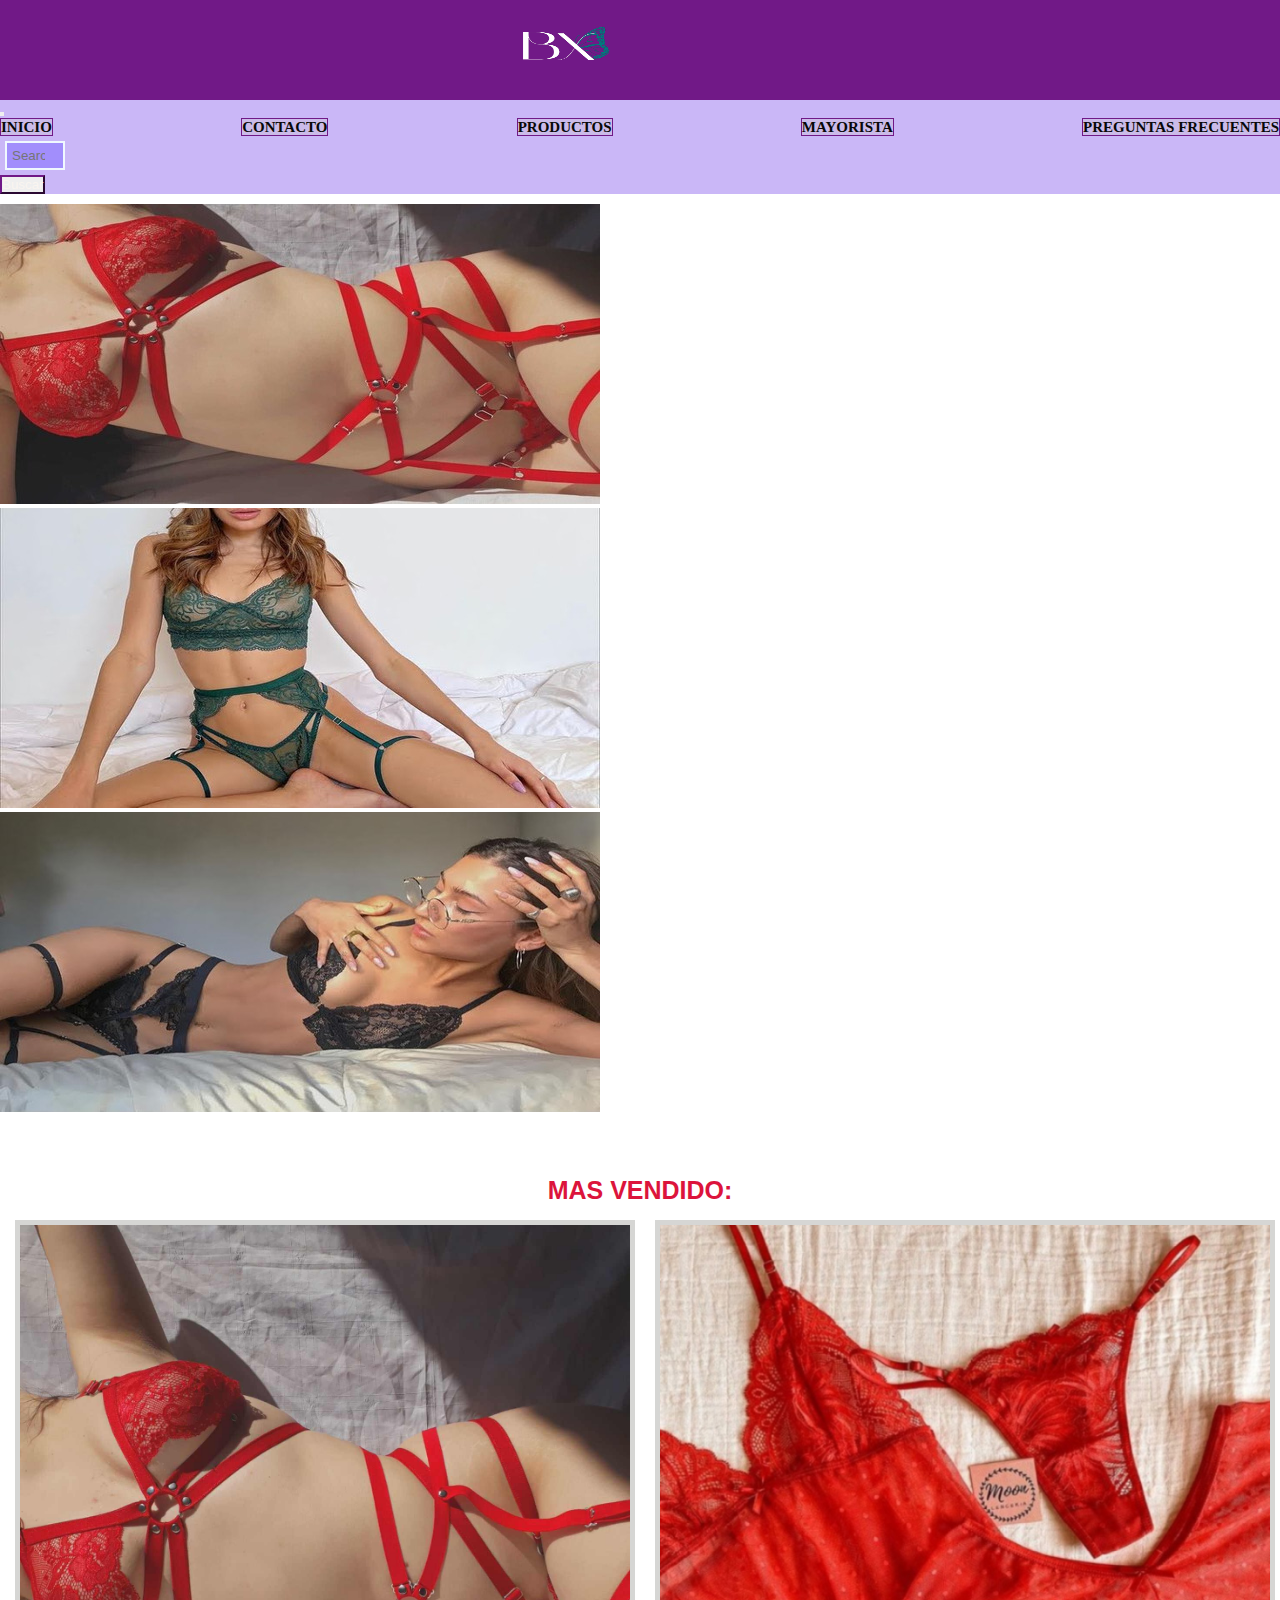
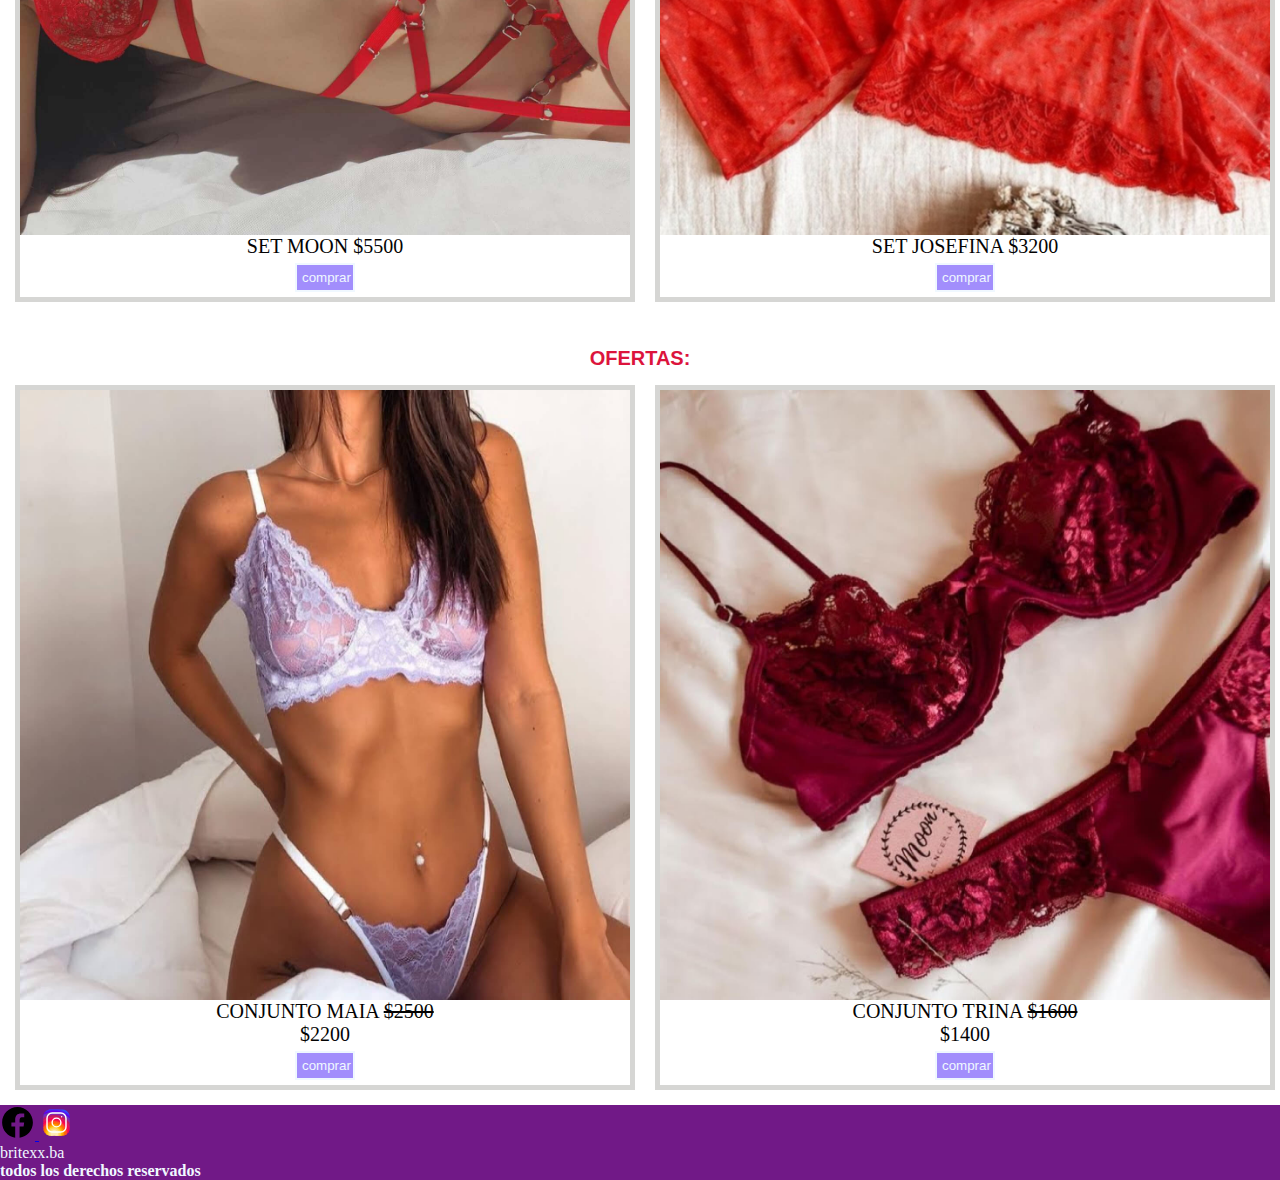
<file: index.html>
<!DOCTYPE html>
<html lang="en">
<head>
    <meta charset="UTF-8">
    <meta http-equiv="X-UA-Compatible" content="IE=edge">
    <meta name="viewport" content="width=device-width, initial-scale=1.0">
    <link href="https://cdn.jsdelivr.net/npm/bootstrap@5.0.2/dist/css/bootstrap.min.css" rel="stylesheet" integrity="sha384-EVSTQN3/azprG1Anm3QDgpJLIm9Nao0Yz1ztcQTwFspd3yD65VohhpuuCOmLASjC" crossorigin="anonymous">
    <link rel="stylesheet" href="./css/style.css">
    <link rel="shortcut icon" href="./img/logo2.png" type="image/x-icon">
    <title>BRITEXX.BA</title>
</head>
<body>
    <div class="grilla">
       <header class="border">
        <img src="./img/logo.png" alt="logo">
        <h1> BRITEXX.BA</h1>
       </header>
       <section class="container-fluid fotosindex"> 
          <div>
            <div id="carouselExampleSlidesOnly" class="carousel slide" data-bs-ride="carousel">
                <div class="carousel-inner">
                  <div class="carousel-item active">
                    <img src="./img/carruselmoon.jpg" class="d-block w-100" alt="moon">
                  </div>
                  <div class="carousel-item">
                    <img src="./img/verde.jpg" class="d-block w-100" alt="conjuntogreen">
                  </div>
                  <div class="carousel-item">
                    <img src="./img/negro.jpg" class="d-block w-100" alt="conjuntoblack">
                  </div>
                </div>
            </div>
          </div>
       </section>
       <div class="subti">
        <h2> 
            MAS VENDIDO:
        </h2>
       </div>
        <section class="border conjuntos masvendido"> 
            <div class="ABORDE">
               <img src="./img/setmoon.jpeg" alt="set moon">
               <p> 
                SET MOON $5500
               </p>
               <input type="button" value="comprar">
            </div>
            <div class="ABORDE">
                <img  src="./img/setjosefina.jpg" alt="set josefina">
                 <p>
                     SET JOSEFINA $3200
                </p>
                <input type="button" value="comprar">
            </div>
        </section> 
        <div class="subti2">
            <h2> 
                OFERTAS:
            </h2>
        </div>
        <section class="border promocion ventaflex ">
            <div class="ABORDE">
              <img src="./img/violeta.jpg" alt="MAIA">
              <p>
                CONJUNTO MAIA 
                <s>
                  $2500
                </s>
              </p>
              <p>
                $2200
              </p>
              <input type="button" value="comprar">
            </div>
            <div class="ABORDE">
              <img src="./img/bordo.jpg" alt="trina">
              <p> 
                CONJUNTO TRINA 
                <s>
                  $1600
                </s>
              </p>
              <p>
                $1400
              </p>
              <input type="button" value="comprar">
            </div>
          
        </section>
        <nav class="navbar navbar-expand-lg navbar-light bg-$índigo-400">
            <div class="container-fluid">
             <button class="navbar-toggler" type="button" data-bs-toggle="collapse" data-bs-target="#navbarSupportedContent" aria-controls="navbarSupportedContent" aria-expanded="false" aria-label="Toggle navigation">
             <span class="navbar-toggler-icon"></span>
             </button>
            <div class="collapse navbar-collapse"     id="navbarSupportedContent">
              <ul class="navbar-nav me-auto mb-2 mb-lg-0">
                <li class="nav-item">
                 <a class="nav-link active" aria-current="page" href="index.html">INICIO</a>
                </li>
                <li class="nav-item">
                  <a class="nav-link active" href="./section/contacto.html">CONTACTO</a>
                 </li>
                 <li class="nav-item">
                  <a class="nav-link active" href="./section/productos.html">PRODUCTOS</a>
                 </li>
                 <li class="nav-item">
                  <a class="nav-link active" href="./section/mayorista.html">MAYORISTA</a>
                 </li>
                 <li class="nav-item">
                  <a class="nav-link active" href="./section/preguntas.html" tabindex="-1" aria-disabled="true">PREGUNTAS FRECUENTES</a>
                 </li>
              </ul>
              <form class="d-flex">
              <input class="form-control me-2" type="search" placeholder="Search" aria-label="Search">
              <button class="btn btn-outline-success" type="submit">Buscar</button>
              </form>
            </div>
       </nav>
       <footer class="border">
            <div class="redes">
               <a href="https://m.facebook.com/login/?locale2=es_LA" target="_blank">
                <img class="icon" src="./img/icons8-facebook-nuevo.svg" alt="icono facebook">
               </a>
               <a href="https://www.instagram.com/accounts/login/" target="_blank">
                <img class="icon" src="./img/icons8-instagram.svg" alt="icono instagram">
               </a>
  
            </div>

            <p>britexx.ba</p>
            <strong> todos los derechos reservados </strong>
        </footer>
    </div>
    <script src="https://cdn.jsdelivr.net/npm/bootstrap@5.0.2/dist/js/bootstrap.bundle.min.js" integrity="sha384-MrcW6ZMFYlzcLA8Nl+NtUVF0sA7MsXsP1UyJoMp4YLEuNSfAP+JcXn/tWtIaxVXM" crossorigin="anonymous"></script>
</body>
</html>
</file>
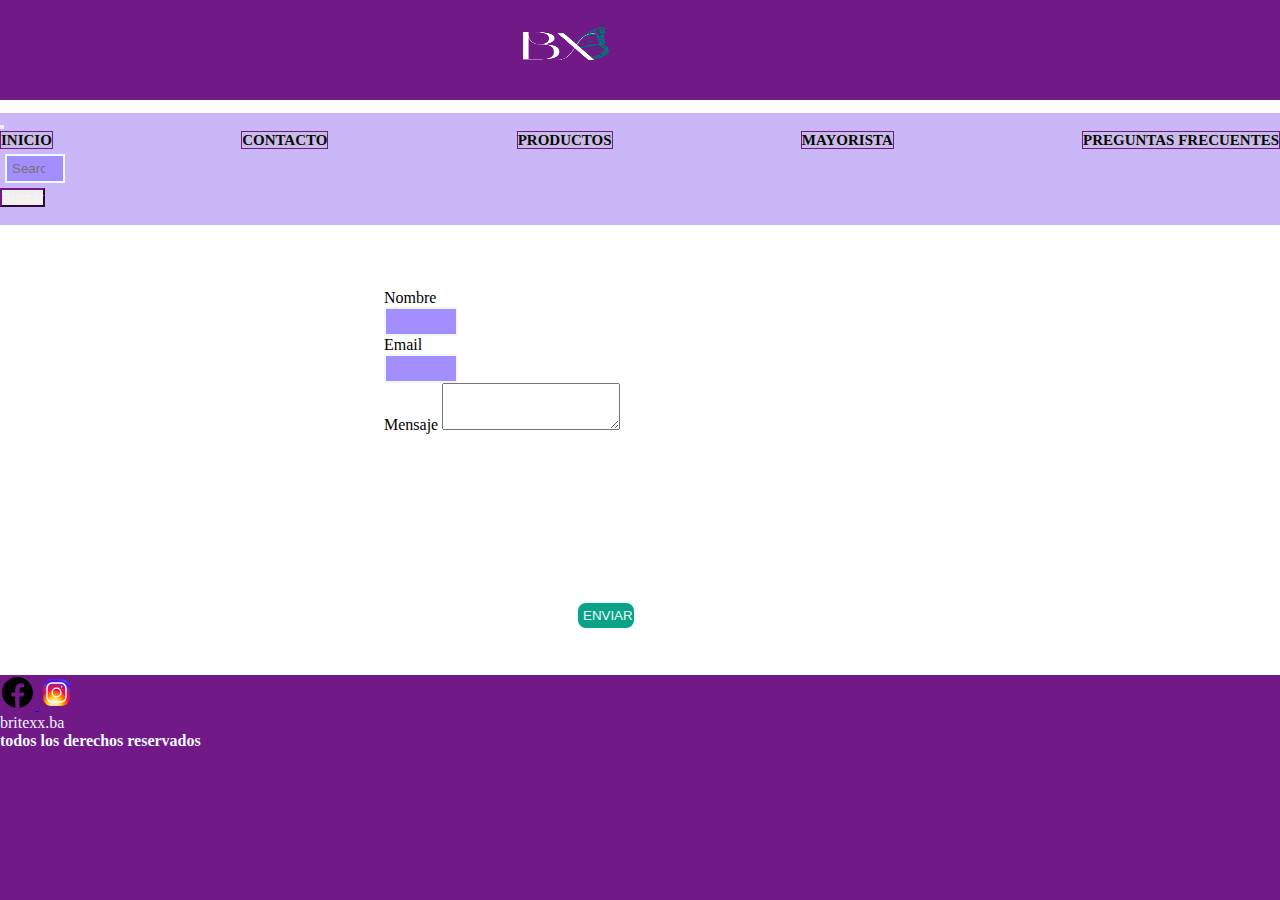
<file: section/contacto.html>
<!DOCTYPE html>
<html lang="en">

<head>
    <meta charset="UTF-8">
    <meta http-equiv="X-UA-Compatible" content="IE=edge">
    <meta name="viewport" content="width=device-width, initial-scale=1.0">
    <link href="https://cdn.jsdelivr.net/npm/bootstrap@5.0.2/dist/css/bootstrap.min.css" rel="stylesheet"
        integrity="sha384-EVSTQN3/azprG1Anm3QDgpJLIm9Nao0Yz1ztcQTwFspd3yD65VohhpuuCOmLASjC" crossorigin="anonymous">
    <link rel="stylesheet" href="../css/style.css">
    <link rel="shortcut icon" href="../img/logo2.png" type="image/x-icon">
    <title>BX-Contacto</title>
</head>

<body>
    <div class="grilla2">
        <header class="border">
            <img src="../img/logo.png" alt="logo">
            <h1> CONTACTO</h1>
        </header>
        <section class="border contacto">
            <div class="mb-3">
                <label for="exampleFormControlInput1" class="form-label">Nombre</label>
                <input type="text" class="form-control" id="exampleFormControlInput1">
            </div>
            <div class="mb-3">
                <label for="exampleFormControlInput1" class="form-label">Email</label>
                <input type="email" class="form-control" id="exampleFormControlInput1">
            </div>
            <div class="mb-3">
                <label for="exampleFormControlTextarea1" class="form-label">Mensaje</label>
                <textarea class="form-control" id="exampleFormControlTextarea1" rows="3"></textarea>
            </div>
        </section>
        <section class="enviar">
            <div>
                <input type="button" value="ENVIAR">
            </div>
        </section>

        <nav class="navbar navbar-expand-lg navbar-light bg-$índigo-400">
            <div class="container-fluid">
                <button class="navbar-toggler" type="button" data-bs-toggle="collapse"
                    data-bs-target="#navbarSupportedContent" aria-controls="navbarSupportedContent"
                    aria-expanded="false" aria-label="Toggle navigation">
                    <span class="navbar-toggler-icon"></span>
                </button>
                <div class="collapse navbar-collapse" id="navbarSupportedContent">
                    <ul class="navbar-nav me-auto mb-2 mb-lg-0">
                        <li class="nav-item">
                            <a class="nav-link active" aria-current="page" href="index.html">INICIO</a>
                        </li>
                        <li class="nav-item">
                            <a class="nav-link active" href="./section/contacto.html">CONTACTO</a>
                        </li>
                        <li class="nav-item">
                            <a class="nav-link active" href="./section/productos.html">PRODUCTOS</a>
                        </li>
                        <li class="nav-item">
                            <a class="nav-link active" href="./section/mayorista.html">MAYORISTA</a>
                        </li>
                        <li class="nav-item">
                            <a class="nav-link active" href="./section/preguntas.html" tabindex="-1"
                                aria-disabled="true">PREGUNTAS FRECUENTES</a>
                        </li>
                    </ul>
                    <form class="d-flex">
                        <input class="form-control me-2" type="search" placeholder="Search" aria-label="Search">
                        <button class="btn btn-outline-success" type="submit">Buscar</button>
                    </form>
                </div>
        </nav>
        <footer class="border">
            <div class="redes">
                <a href="https://m.facebook.com/login/?locale2=es_LA" target="_blank">
                    <img class="icon" src="../img/icons8-facebook-nuevo.svg" alt="icono facebook">
                </a>
                <a href="https://www.instagram.com/accounts/login/" target="_blank">
                    <img class="icon" src="../img/icons8-instagram.svg" alt="icono instagram">
                </a>

            </div>

            <p>britexx.ba</p>
            <strong> todos los derechos reservados </strong>
        </footer>
    </div>
    <script src="https://cdn.jsdelivr.net/npm/bootstrap@5.0.2/dist/js/bootstrap.bundle.min.js"
        integrity="sha384-MrcW6ZMFYlzcLA8Nl+NtUVF0sA7MsXsP1UyJoMp4YLEuNSfAP+JcXn/tWtIaxVXM"
        crossorigin="anonymous"></script>

</body>

</html>
</file>
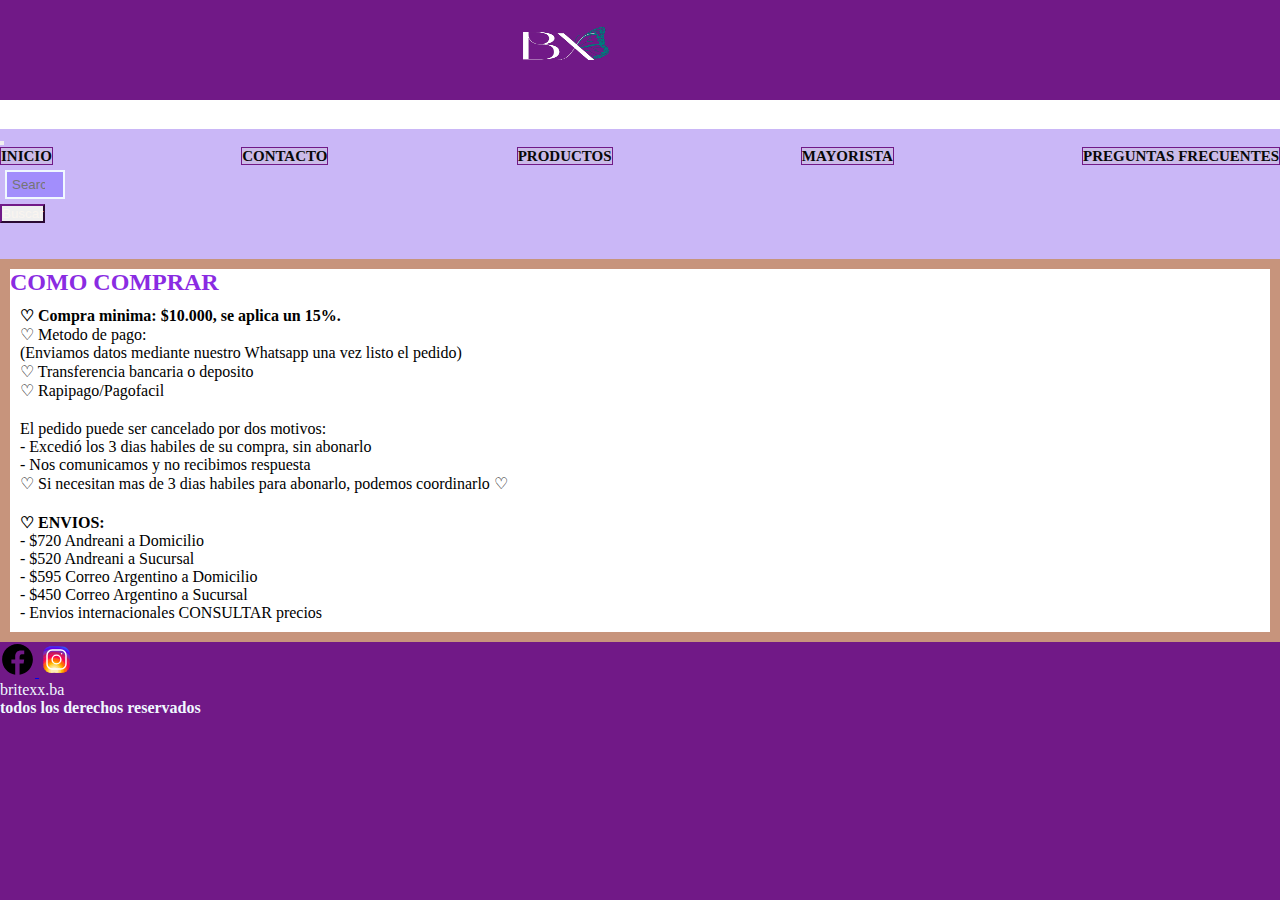
<file: section/mayorista.html>
<!DOCTYPE html>
<html lang="en">
<head>
    <meta charset="UTF-8">
    <meta http-equiv="X-UA-Compatible" content="IE=edge">
    <meta name="viewport" content="width=device-width, initial-scale=1.0">
    <link href="https://cdn.jsdelivr.net/npm/bootstrap@5.0.2/dist/css/bootstrap.min.css" rel="stylesheet" integrity="sha384-EVSTQN3/azprG1Anm3QDgpJLIm9Nao0Yz1ztcQTwFspd3yD65VohhpuuCOmLASjC" crossorigin="anonymous">
    <link rel="stylesheet" href="../css/style.css">
    <link rel="shortcut icon" href="../img/logo2.png" type="image/x-icon">
    <title>BX-Mayorista</title>
</head>
<body>
    <div class="grilla4">
        <header class="border">
            <img src="../img/logo.png" alt="logo">
            <h1 class="text-center"> COMPRA MAYORISTA</h1>
        </header>
    
        <section class="border pasos">  
            <div class="subtitulo">
                <h2>COMO COMPRAR </h2>
                <p>
                 <strong>♡ Compra minima: $10.000, se aplica un 15%. </strong>
                <br>
                 ♡ Metodo de pago:
                 <br>
                 (Enviamos datos mediante nuestro Whatsapp una vez listo el pedido)
                <br>
                 ♡ Transferencia bancaria o deposito
                 <br>
                 ♡ Rapipago/Pagofacil
                </p>
                 <p>
                 El pedido puede ser cancelado por dos motivos:
                 <br>
                 - Excedió los 3 dias habiles de su compra, sin abonarlo  
                 <br>
                 - Nos comunicamos y no recibimos respuesta
                 <br>
                 ♡  Si necesitan mas de 3 dias habiles para abonarlo, podemos coordinarlo  ♡
                 </p>
                 <p>
                  <strong>♡ ENVIOS:</strong>
                  <br>
                 - $720 Andreani a Domicilio
                 <br>
                 - $520 Andreani a Sucursal
                 <br>
                 - $595 Correo Argentino a Domicilio
                 <br>
                 - $450 Correo Argentino a Sucursal
                 <br>
                 - Envios internacionales CONSULTAR precios
                 </p>             
            </div>
           
        </section> 
        <nav class="navbar navbar-expand-lg navbar-light bg-$índigo-400">
            <div class="container-fluid">
             <button class="navbar-toggler" type="button" data-bs-toggle="collapse" data-bs-target="#navbarSupportedContent" aria-controls="navbarSupportedContent" aria-expanded="false" aria-label="Toggle navigation">
             <span class="navbar-toggler-icon"></span>
             </button>
            <div class="collapse navbar-collapse"     id="navbarSupportedContent">
              <ul class="navbar-nav me-auto mb-2 mb-lg-0">
                <li class="nav-item">
                 <a class="nav-link active" aria-current="page" href="index.html">INICIO</a>
                </li>
                <li class="nav-item">
                  <a class="nav-link active" href="./section/contacto.html">CONTACTO</a>
                 </li>
                 <li class="nav-item">
                  <a class="nav-link active" href="./section/productos.html">PRODUCTOS</a>
                 </li>
                 <li class="nav-item">
                  <a class="nav-link active" href="./section/mayorista.html">MAYORISTA</a>
                 </li>
                 <li class="nav-item">
                  <a class="nav-link active" href="./section/preguntas.html" tabindex="-1" aria-disabled="true">PREGUNTAS FRECUENTES</a>
                 </li>
              </ul>
              <form class="d-flex">
              <input class="form-control me-2" type="search" placeholder="Search" aria-label="Search">
              <button class="btn btn-outline-success" type="submit">Buscar</button>
              </form>
            </div>
       </nav>
  
       <footer>
            <div class="redes">
                <a href="https://m.facebook.com/login/?locale2=es_LA" target="_blank">
                <img class="icon" src="../img/icons8-facebook-nuevo.svg" alt="icono facebook">
                </a>
                <a href="https://www.instagram.com/accounts/login/" target="_blank">
                <img class="icon" src="../img/icons8-instagram.svg" alt="icono instagram">
                </a>
             </div>

             <p>britexx.ba</p>
            <strong> todos los derechos reservados </strong>
        </footer>
    </div>
    <script src="https://cdn.jsdelivr.net/npm/bootstrap@5.0.2/dist/js/bootstrap.bundle.min.js" integrity="sha384-MrcW6ZMFYlzcLA8Nl+NtUVF0sA7MsXsP1UyJoMp4YLEuNSfAP+JcXn/tWtIaxVXM" crossorigin="anonymous"></script>
</body>
</html>
</file>
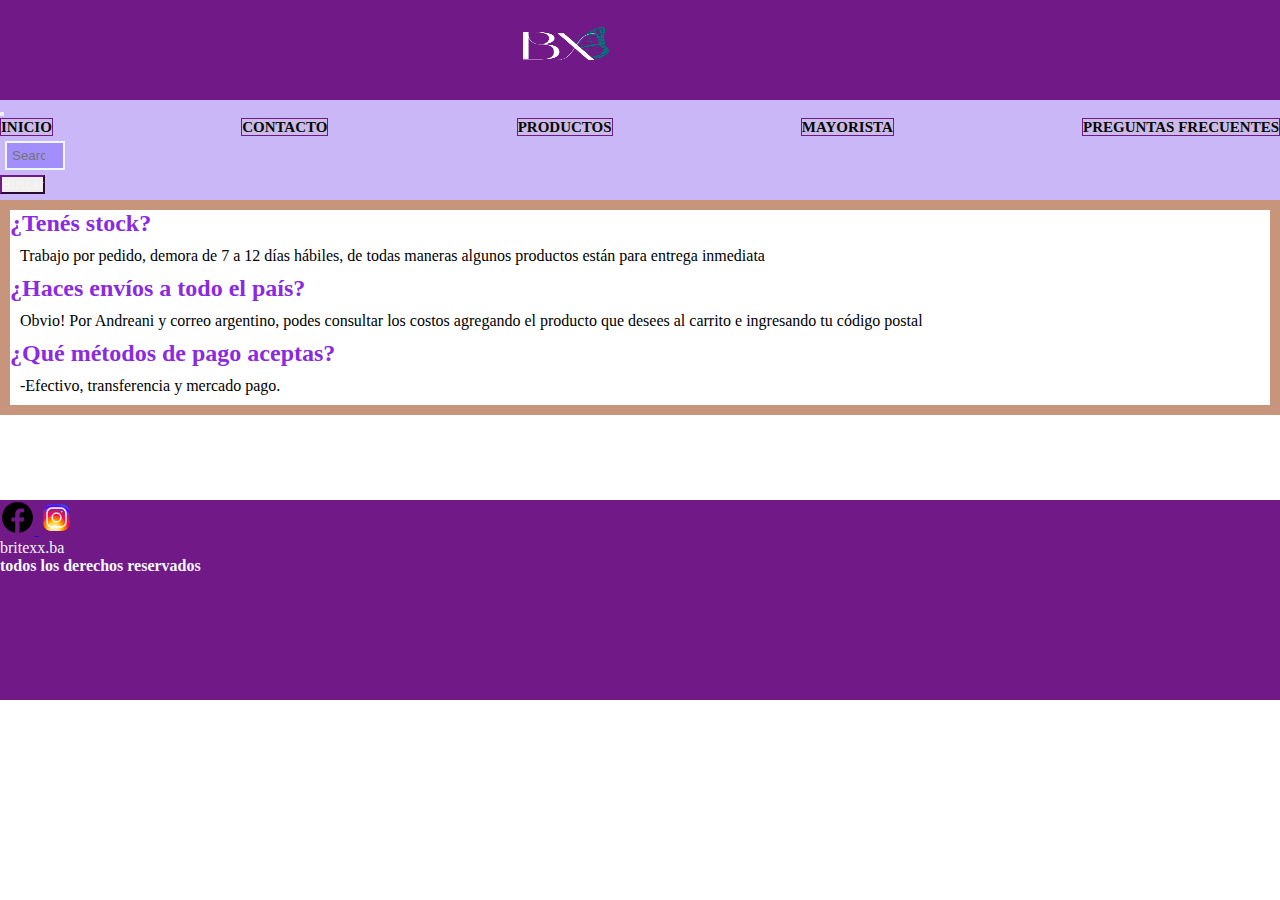
<file: section/preguntas.html>
<!DOCTYPE html>
<html lang="en">
<head>
    <meta charset="UTF-8">
    <meta http-equiv="X-UA-Compatible" content="IE=edge">
    <meta name="viewport" content="width=device-width, initial-scale=1.0">
    <link href="https://cdn.jsdelivr.net/npm/bootstrap@5.0.2/dist/css/bootstrap.min.css" rel="stylesheet" integrity="sha384-EVSTQN3/azprG1Anm3QDgpJLIm9Nao0Yz1ztcQTwFspd3yD65VohhpuuCOmLASjC" crossorigin="anonymous">
    <link rel="stylesheet" href="../css/style.css">
    <link rel="shortcut icon" href="../img/logo2.png" type="image/x-icon">
    <title>BX-Dudas</title>
</head>
<body>
    <div class="grilla5">
        <header class="border">
            <img src="../img/logo.png" alt="logo">
            <h1> PREGUNTAS FRECUENTES</h1>
        </header>
    
        <section class="border dudas">  
            <div class="subtitulo">
                <h2>¿Tenés stock?</h2>
                <p>
                    Trabajo por pedido, demora de 7 a 12 días hábiles, de todas maneras algunos productos están para entrega inmediata
                </p>
                <h2>¿Haces envíos a todo el país?</h2>
                <p>
                    Obvio! Por Andreani y correo argentino, podes consultar los costos agregando el producto que desees al carrito e ingresando tu código postal
                </p>
                <h2>¿Qué métodos de pago aceptas? </h2>
                <p>
                    -Efectivo, transferencia y mercado pago. 
                </p>
            </div>
           
        </section> 
        <nav class="navbar navbar-expand-lg navbar-light bg-$índigo-400">
            <div class="container-fluid">
             <button class="navbar-toggler" type="button" data-bs-toggle="collapse" data-bs-target="#navbarSupportedContent" aria-controls="navbarSupportedContent" aria-expanded="false" aria-label="Toggle navigation">
             <span class="navbar-toggler-icon"></span>
             </button>
            <div class="collapse navbar-collapse"     id="navbarSupportedContent">
              <ul class="navbar-nav me-auto mb-2 mb-lg-0">
                <li class="nav-item">
                 <a class="nav-link active" aria-current="page" href="index.html">INICIO</a>
                </li>
                <li class="nav-item">
                  <a class="nav-link active" href="./section/contacto.html">CONTACTO</a>
                 </li>
                 <li class="nav-item">
                  <a class="nav-link active" href="./section/productos.html">PRODUCTOS</a>
                 </li>
                 <li class="nav-item">
                  <a class="nav-link active" href="./section/mayorista.html">MAYORISTA</a>
                 </li>
                 <li class="nav-item">
                  <a class="nav-link active" href="./section/preguntas.html" tabindex="-1" aria-disabled="true">PREGUNTAS FRECUENTES</a>
                 </li>
              </ul>
              <form class="d-flex">
              <input class="form-control me-2" type="search" placeholder="Search" aria-label="Search">
              <button class="btn btn-outline-success" type="submit">Buscar</button>
              </form>
            </div>
       </nav>
       <footer>
           <div class="redes">
            <a href="https://m.facebook.com/login/?locale2=es_LA" target="_blank">
                <img class="icon" src="../img/icons8-facebook-nuevo.svg" alt="icono facebook">
            </a>
            <a href="https://www.instagram.com/accounts/login/" target="_blank">
                <img class="icon" src="../img/icons8-instagram.svg" alt="icono instagram">
            </a>
   
            </div>
           <p>britexx.ba</p>
           <strong> todos los derechos reservados </strong>
         </footer>
    </div>
    <script src="https://cdn.jsdelivr.net/npm/bootstrap@5.0.2/dist/js/bootstrap.bundle.min.js" integrity="sha384-MrcW6ZMFYlzcLA8Nl+NtUVF0sA7MsXsP1UyJoMp4YLEuNSfAP+JcXn/tWtIaxVXM" crossorigin="anonymous"></script>
</body>
</html>
</file>
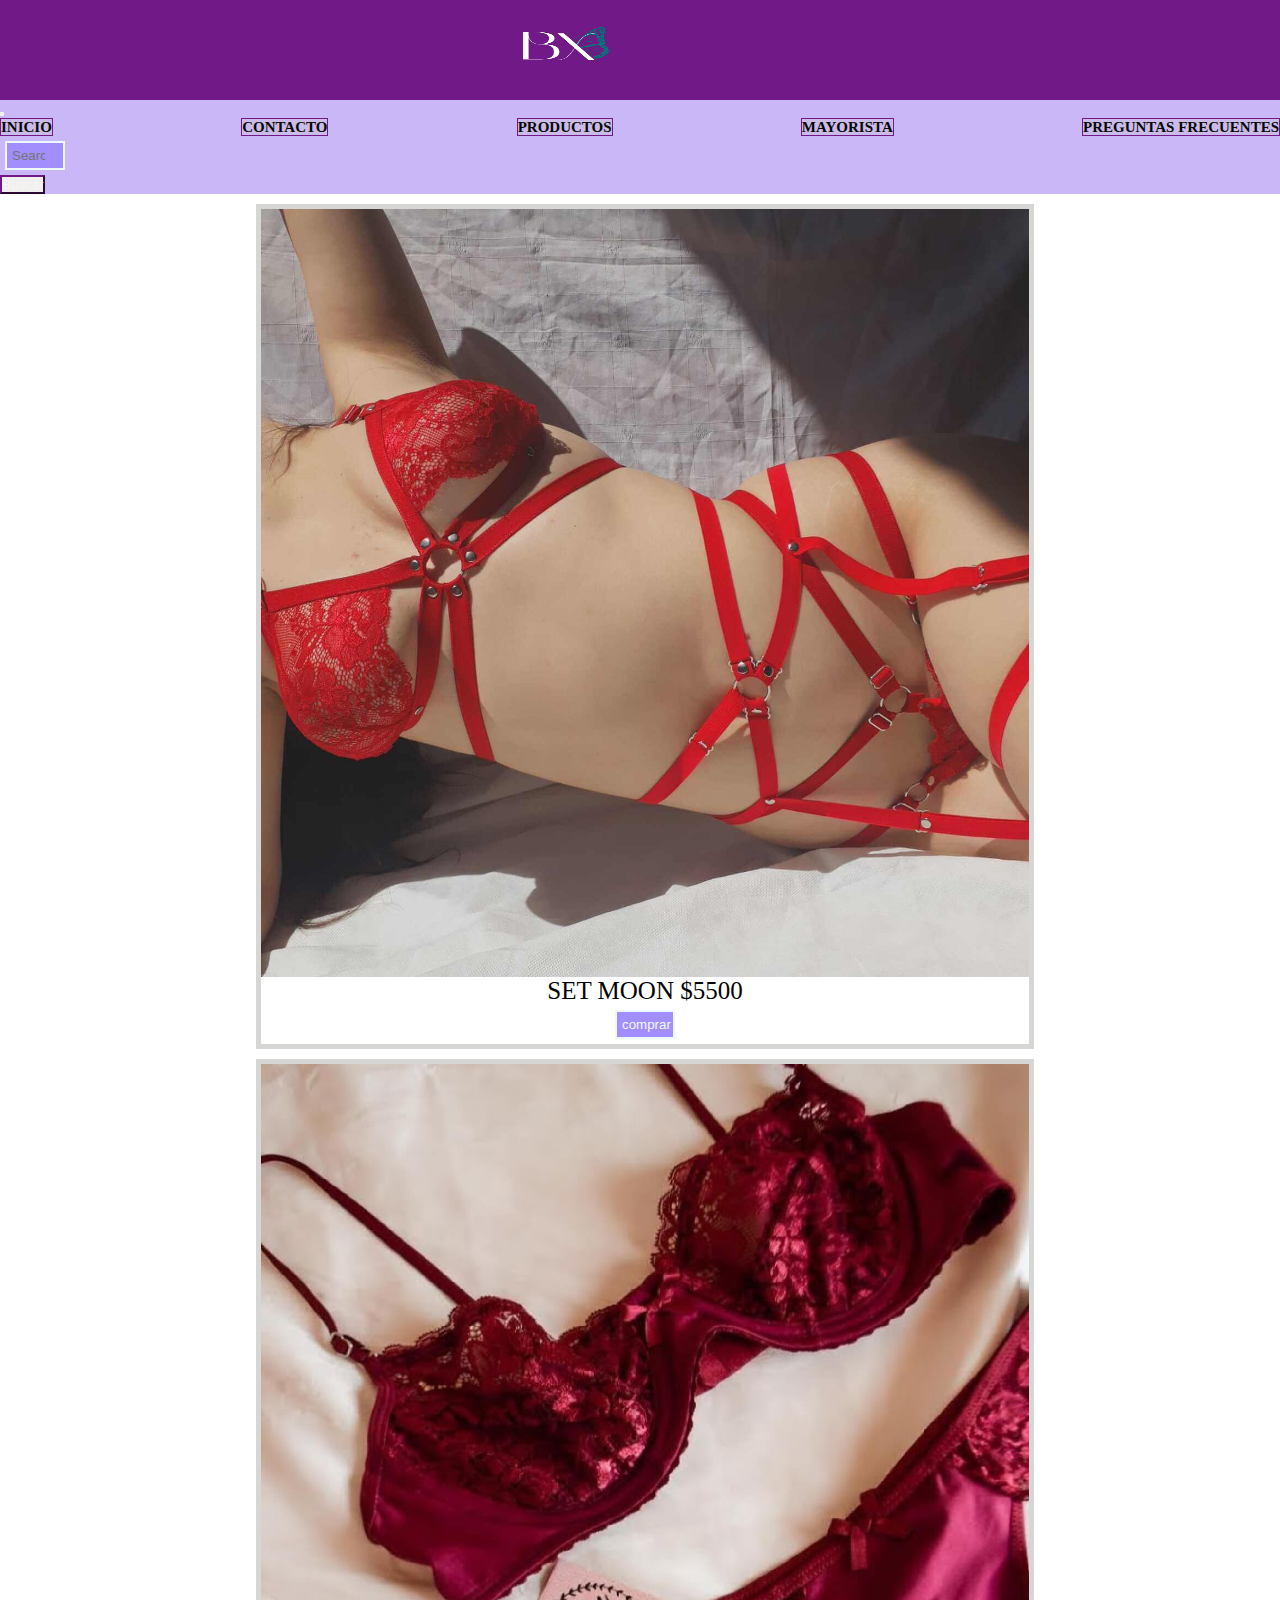
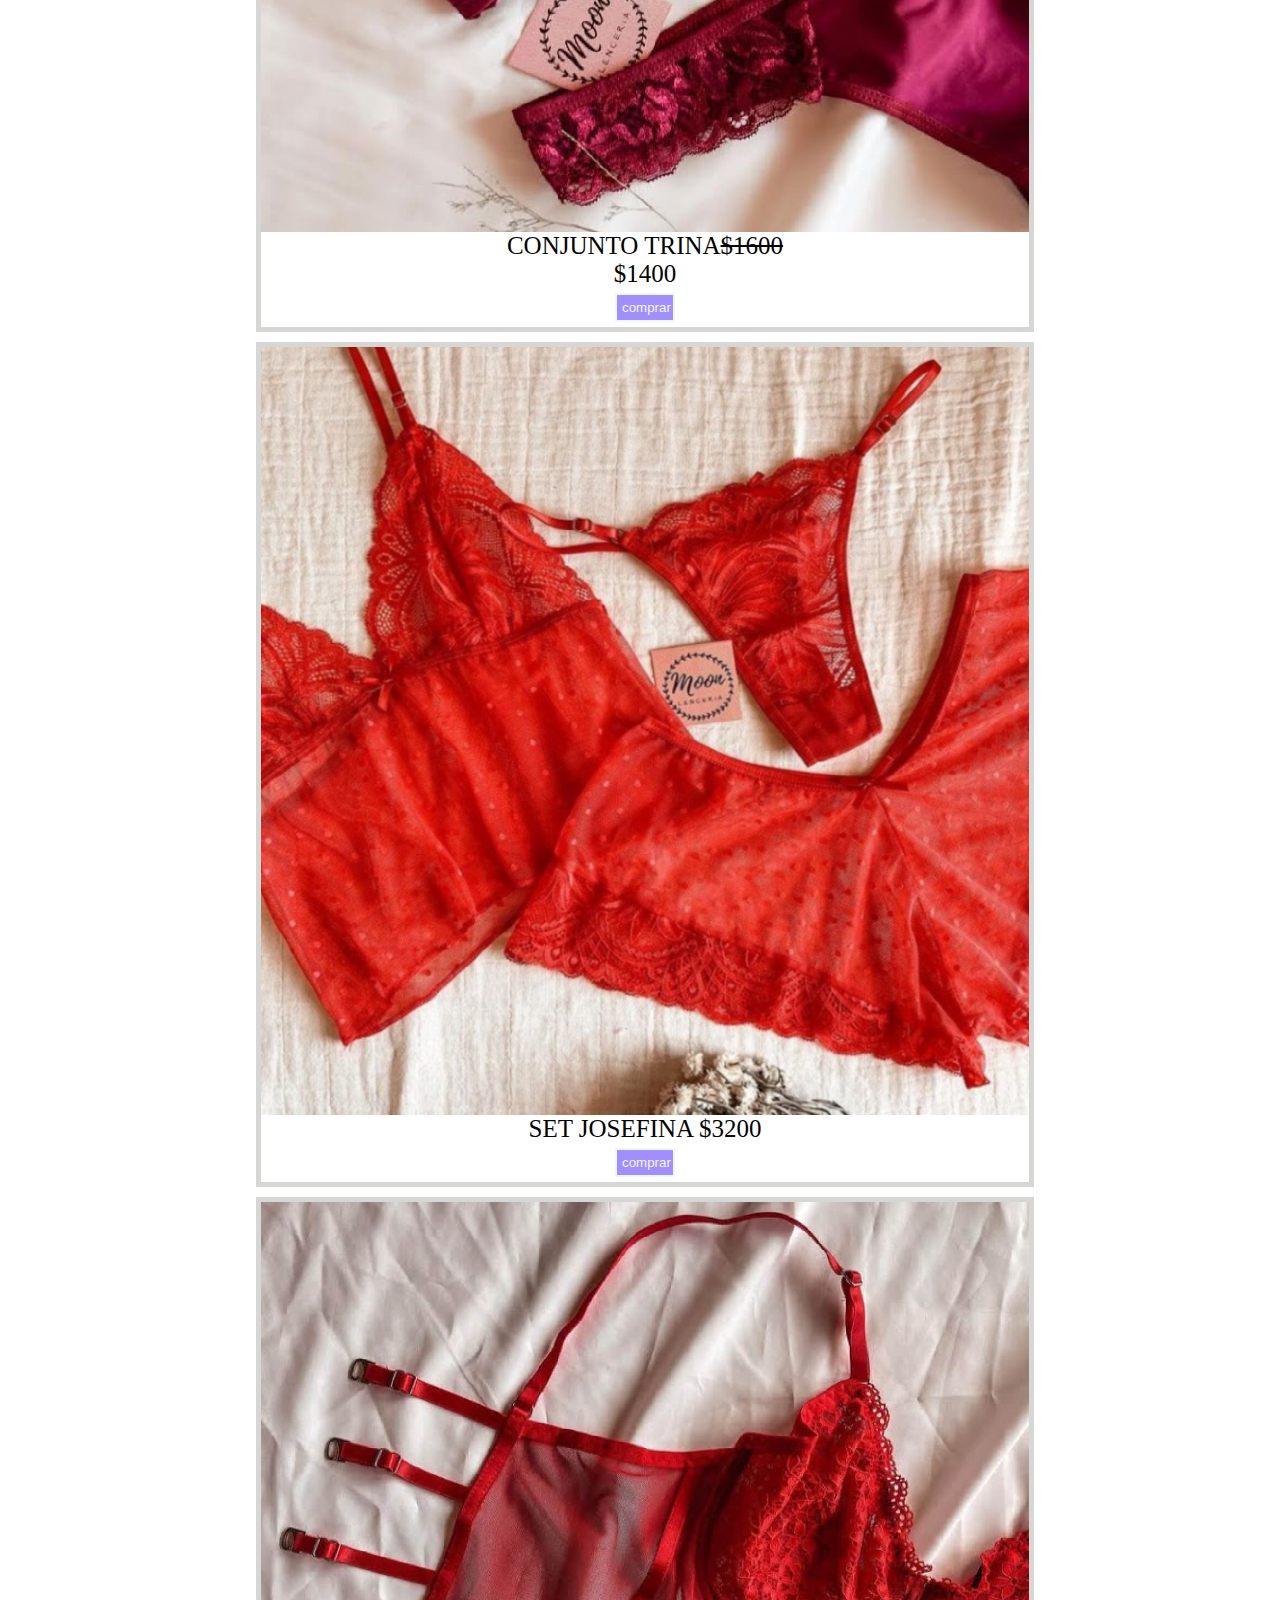
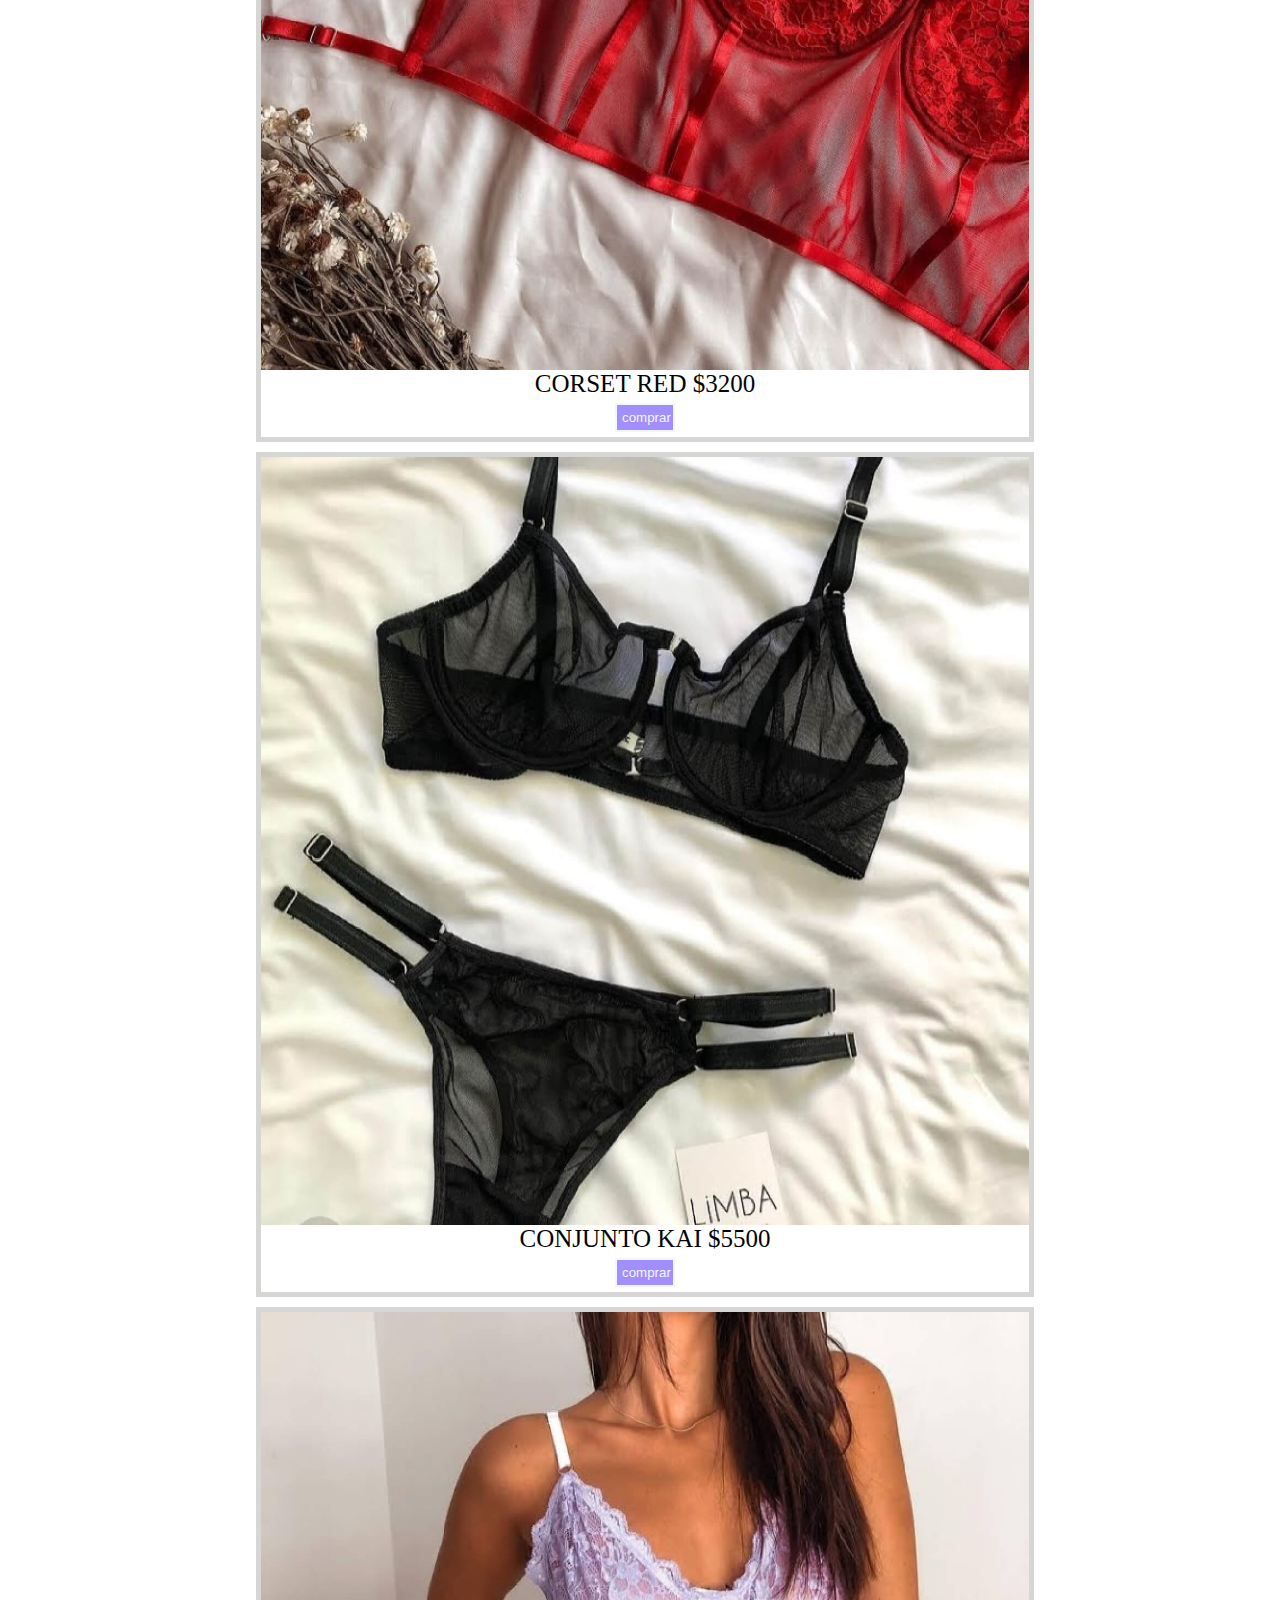
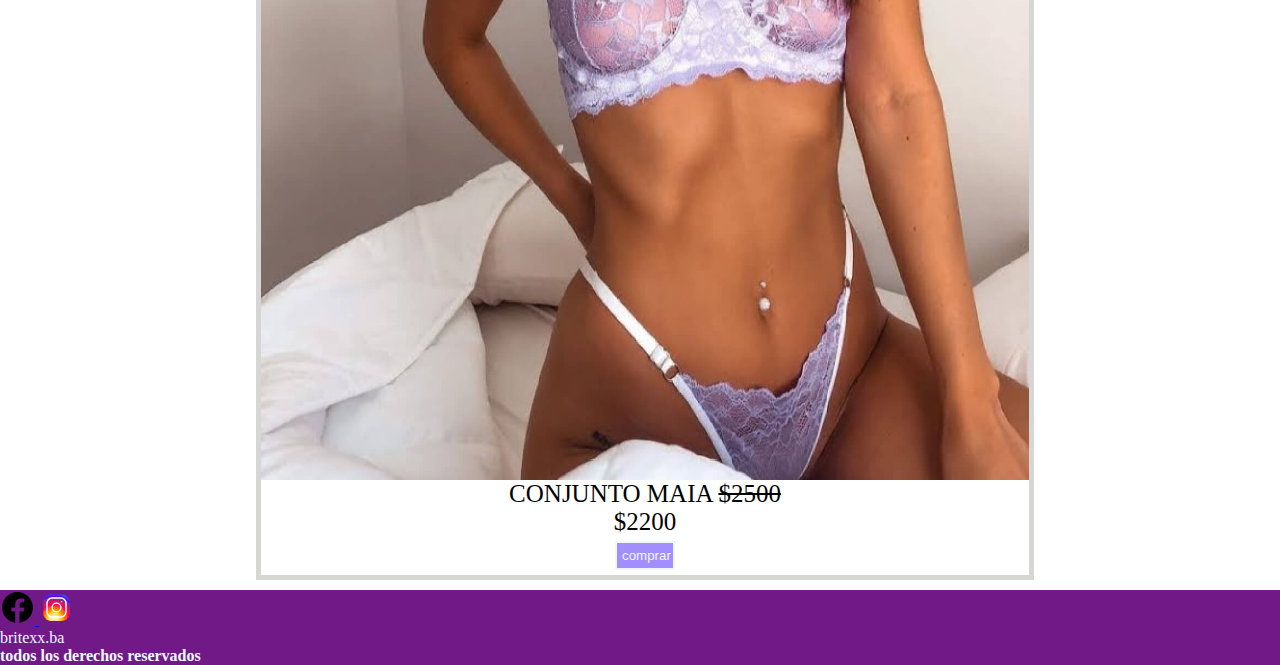
<file: section/productos.html>
<!DOCTYPE html>
<html lang="en">

<head>
  <meta charset="UTF-8">
  <meta http-equiv="X-UA-Compatible" content="IE=edge">
  <meta name="viewport" content="width=device-width, initial-scale=1.0">
  <link href="https://cdn.jsdelivr.net/npm/bootstrap@5.0.2/dist/css/bootstrap.min.css" rel="stylesheet"
    integrity="sha384-EVSTQN3/azprG1Anm3QDgpJLIm9Nao0Yz1ztcQTwFspd3yD65VohhpuuCOmLASjC" crossorigin="anonymous">
  <link rel="stylesheet" href="../css/style.css">
  <link rel="shortcut icon" href="../img/logo2.png" type="image/x-icon">
  <title>BX-Productos</title>
</head>

<body>
  <div class="grilla3">
    <header class="border">
      <img src="../img/logo.png" alt="logo">
      <h1> PRODUCTOS</h1>
    </header>
    <section class="tienda-productos">
      <div class="sets">
        <img src="../img/setmoon.jpeg" alt="set moon">
        <p>
          SET MOON $5500
        </p>
        <input type="button" value="comprar">
      </div>
      <div class="sets">
        <img src="../img/bordo.jpg" alt="trina">
        <p>
          CONJUNTO TRINA<s>$1600</s>
        </p>
        <p>
          $1400
        </p>
        <input type="button" value="comprar">
      </div>
      <div class="sets">
        <img src="../img/setjosefina.jpg" alt="set josefina">
        <p>
          SET JOSEFINA $3200
        </p>
        <input type="button" value="comprar">
      </div>
      <div class="sets">
        <img src="../img/corset.jpg" alt="corset">
        <p>
          CORSET RED $3200
        </p>
        <input type="button" value="comprar">
      </div>
      <div class="sets">
        <img src="../img/transp.jpg" alt="kai">
        <p>
          CONJUNTO KAI $5500
        </p>
        <input type="button" value="comprar">
      </div>
      <div class="sets">
        <img src="../img/violeta.jpg" alt="MAIA">
        <p>
          CONJUNTO MAIA <s>$2500 </s>
        </p>
        <p>
          $2200
        </p>
         <input type="button" value="comprar">
      </div>
    </section>
    <nav class="navbar navbar-expand-lg navbar-light bg-$índigo-400">
      <div class="container-fluid">
        <button class="navbar-toggler" type="button" data-bs-toggle="collapse" data-bs-target="#navbarSupportedContent"
          aria-controls="navbarSupportedContent" aria-expanded="false" aria-label="Toggle navigation">
          <span class="navbar-toggler-icon"></span>
        </button>
        <div class="collapse navbar-collapse" id="navbarSupportedContent">
          <ul class="navbar-nav me-auto mb-2 mb-lg-0">
            <li class="nav-item">
              <a class="nav-link active" aria-current="page" href="index.html">INICIO</a>
            </li>
            <li class="nav-item">
              <a class="nav-link active" href="./section/contacto.html">CONTACTO</a>
            </li>
            <li class="nav-item">
              <a class="nav-link active" href="./section/productos.html">PRODUCTOS</a>
            </li>
            <li class="nav-item">
              <a class="nav-link active" href="./section/mayorista.html">MAYORISTA</a>
            </li>
            <li class="nav-item">
              <a class="nav-link active" href="./section/preguntas.html" tabindex="-1" aria-disabled="true">PREGUNTAS
                FRECUENTES</a>
            </li>
          </ul>
          <form class="d-flex">
            <input class="form-control me-2" type="search" placeholder="Search" aria-label="Search">
            <button class="btn btn-outline-success" type="submit">Buscar</button>
          </form>
        </div>
    </nav>
    <footer>
      <div class="redes">
        <a href="https://m.facebook.com/login/?locale2=es_LA" target="_blank">
          <img class="icon" src="../img/icons8-facebook-nuevo.svg" alt="icono facebook">
        </a>
        <a href="https://www.instagram.com/accounts/login/" target="_blank">
          <img class="icon" src="../img/icons8-instagram.svg" alt="icono instagram">
        </a>
      </div>
      <p>britexx.ba</p>
      <strong> todos los derechos reservados </strong>
    </footer>
  </div>
  <script src="https://cdn.jsdelivr.net/npm/bootstrap@5.0.2/dist/js/bootstrap.bundle.min.js" integrity="sha384-MrcW6ZMFYlzcLA8Nl+NtUVF0sA7MsXsP1UyJoMp4YLEuNSfAP+JcXn/tWtIaxVXM" crossorigin="anonymous"></script>
</body>
</html>
</file>
<file: css/style.css>
@media (min-width: 500px) {
  .grilla,
.grilla3 {
    display: grid;
  }
  header img {
    width: 15%;
    height: 75%;
    margin-left: 4%;
  }
  h1 {
    display: flex;
    justify-content: center;
    font-size: 30px;
    margin-top: -2em;
    color: aliceblue;
  }
  .ventaflex,
.masvendido,
.tienda-productos {
    justify-content: space-around;
    background-color: #f8e3b7;
    color: rgb(13, 13, 14);
  }
  .ABORDE,
.sets {
    border: 5px solid rgb(15, 10, 10);
    font-size: 25px;
  }
  .subti h2,
.subti2 h2 {
    font-size: 35px;
    font-family: "Trebuchet MS", "Lucida Sans Unicode", "Lucida Grande", "Lucida Sans", Arial, sans-serif;
    color: crimson;
  }
  input {
    background-color: crimson;
  }
}
@media (min-width: 768px) {
  .grilla,
.grilla3 {
    display: grid;
  }
  header img {
    width: 10%;
    height: 80%;
  }
  .ventaflex,
.masvendido {
    background-color: aliceblue;
    color: rgb(10, 10, 10);
    font-size: 30px;
    display: flex;
    width: 100%;
  }
  /*  .grilla3 {
        gap: 5px;
    } */
  .tienda-productos {
    width: 100%;
    color: rgb(10, 10, 10);
    display: flex;
    flex-wrap: wrap;
    background-color: aliceblue;
    flex-direction: row;
  }
  .tienda-productos .sets {
    width: 30%;
    display: flex;
    flex-direction: column;
  }
  .ABORDE,
.sets,
.subtitulo {
    border: 5px solid #0BA385;
  }
  input {
    background-color: black;
  }
  .subtitulo h2 {
    color: blueviolet;
  }
}
@media (min-width: 1024px) {
  .ABORDE,
.sets,
.subtitulo {
    border: 5px solid #cc1158;
  }
  input {
    background-color: #0BA385;
  }
  .ABORDE:hover, .sets:hover {
    border-color: #0BA385;
  }
}
* {
  padding: 0;
  margin: 0;
}

header {
  grid-area: header;
  background-color: #711987;
  height: 100px;
  width: 100%;
}
header img {
  height: 70%;
  margin-left: 40%;
  margin-top: 10px;
}

footer {
  grid-area: footer;
  background-color: #711987;
  color: aliceblue;
}

.btn-outline-success {
  color: #faf5ef;
  border-color: #711987;
}

.btn:hover {
  background-color: #0BA385;
}

nav {
  grid-area: nav;
  background-color: rgb(202, 183, 247);
}
nav ul {
  display: flex;
  flex-direction: row;
  justify-content: space-between;
  list-style-type: none;
}
nav ul a {
  text-decoration: none;
  color: rgb(8, 8, 8);
  font-size: 15px;
  font-weight: bold;
  border: 1px solid #711987;
  background-color: #cbbbe9;
}

input {
  width: 4.5em;
  background-color: rgb(162, 142, 252);
  color: aliceblue;
  border: 2px solid aliceblue;
  display: flex;
  margin: 5px;
  padding: 5px;
}

.tienda-productos {
  grid-area: producto;
  background-color: rgb(255, 255, 255);
  color: rgb(3, 3, 3);
  padding: 5px;
  font-size: 1em;
  display: flex;
  flex-direction: column;
  align-items: center;
}
.tienda-productos img {
  width: 100%;
}
.tienda-productos .sets {
  margin: 5px;
  border: 5px solid rgb(214, 214, 212);
  display: flex;
  flex-wrap: wrap;
  flex-direction: column;
  align-items: center;
  width: 60%;
}

h1 {
  font-size: 0px;
}

.masvendido {
  grid-area: productos;
}

.fotosindex {
  margin: 10px 0px;
}

.ventaflex,
.masvendido {
  justify-content: space-around;
  background-color: rgb(255, 255, 255);
  color: rgb(3, 3, 3);
  padding: 5px;
  font-size: 20px;
}

.ABORDE {
  display: flex;
  border: 5px solid rgb(214, 214, 212);
  margin: 10px;
  flex-wrap: wrap;
  flex-direction: column;
  width: 95%;
  font-size: 20px;
  align-items: center;
}

.ABORDE:hover {
  border-color: crimson;
}

.sets:hover {
  border-color: crimson;
}

.masvendido img {
  width: 100%;
}

.promocion {
  grid-area: ofertas;
}

.fotosindex {
  grid-area: carrusel;
}

.subti {
  grid-area: masvendido;
  margin-top: 50px;
}
.subti h2 {
  font-size: 25px;
  display: flex;
  justify-content: center;
}

.subti2 {
  grid-area: promos;
  margin-top: 30px;
}
.subti2 h2 {
  font-size: 20px;
  display: flex;
  justify-content: center;
}

.grilla {
  display: grid;
  grid-template-areas: "header" "nav " "carrusel" "masvendido" "productos " "promos " "ofertas" "footer ";
  grid-template-columns: 1fr;
  grid-template-rows: 2fr 1fr 0.5fr 2fr 0.5fr 1fr 1fr 1fr;
  width: 100%;
  height: 100vh;
}

.promocion img {
  width: 100%;
}

.subtitulo {
  border: 10px solid rgb(199, 148, 124);
  padding-bottom: 0px;
  display: flex;
  flex-direction: column;
}
.subtitulo p {
  display: block;
  margin: 10px;
}

.grilla2 {
  display: grid;
  grid-template-areas: "header  " " nav" "contacto" "enviar" "footer";
  grid-template-columns: 1fr;
  grid-template-rows: 0.5fr 0.5fr 1.5fr 0.5fr 1fr;
  width: 100%;
  height: 100vh;
}

.enviar {
  grid-area: enviar;
  display: flex;
  flex-direction: column;
}
.enviar input {
  background-color: #0BA385;
  border-radius: 10px;
  margin: 3% 45%;
}

.contacto {
  grid-area: contacto;
  width: 40%;
  margin: 5% 30%;
}
.contacto input {
  margin: 0;
}

.grilla3 {
  display: grid;
  grid-template-areas: "header " "nav " "producto" "footer ";
  grid-template-columns: 1fr;
  grid-template-rows: 0.75fr 1fr 1fr 1fr;
  width: 100%;
  height: 100vh;
}

.grilla4 {
  display: grid;
  grid-template-areas: "header " "nav " "pasos " "footer ";
  grid-template-columns: 1fr;
  grid-template-rows: 0.5fr 0.5fr 1fr 1fr;
  width: 100%;
  height: 100vh;
}

.pasos {
  grid-area: pasos;
}

.grilla5 {
  display: grid;
  grid-template-areas: "header" "nav" "dudas" "footer";
  grid-template-columns: 1fr;
  grid-template-rows: 0.5fr 0.5fr 1.5fr 1fr;
  width: 100%;
}

.dudas {
  grid-area: dudas;
  height: 300px;
}

.icon {
  width: 35px;
}

.ICON2 {
  width: 5%;
}/*# sourceMappingURL=style.css.map */
</file>
